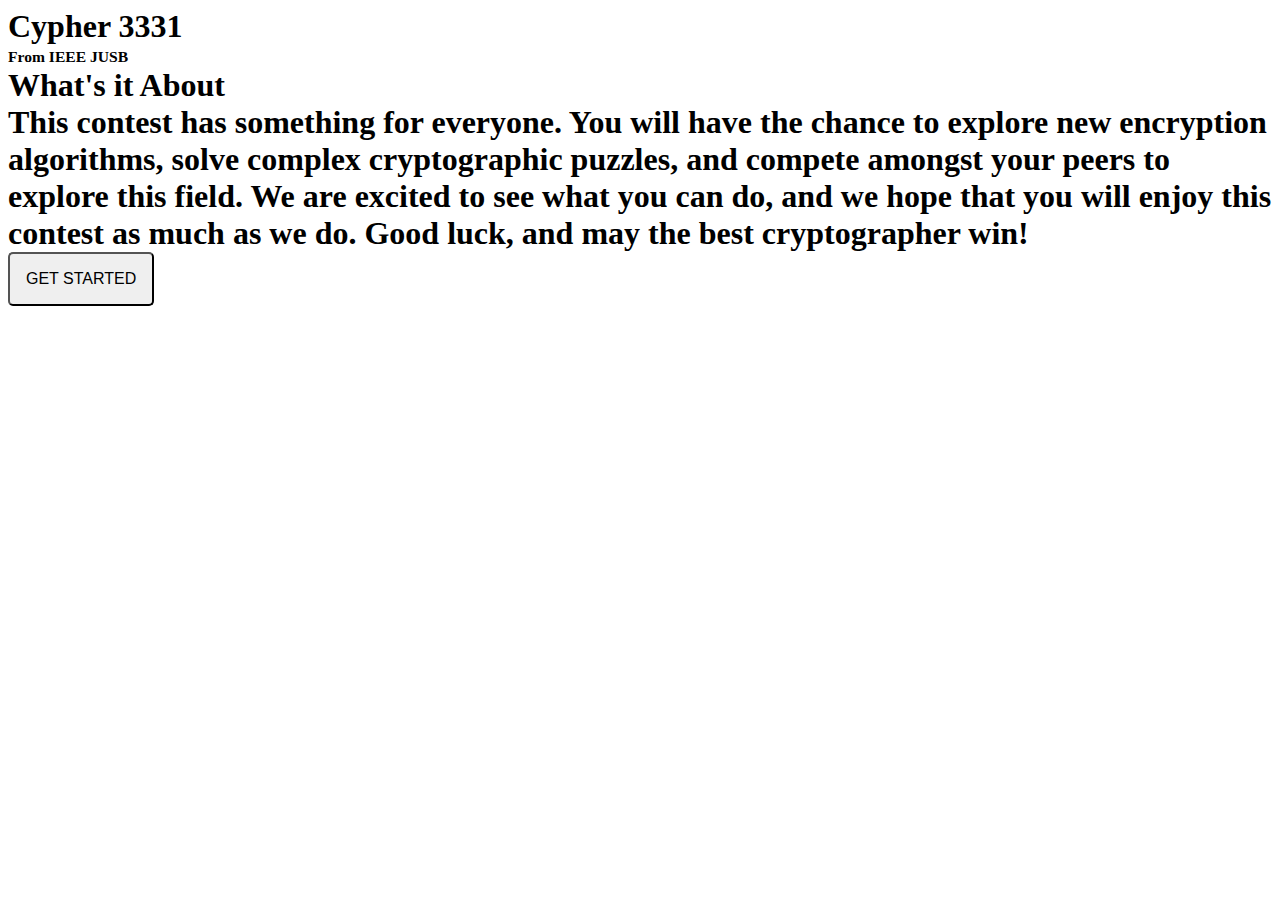
<file: index.html>
<!DOCTYPE html>
<html lang="en">
  <head>
    <meta charset="UTF-8" />
    <meta http-equiv="X-UA-Compatible" content="IE=edge" />
    <meta name="viewport" content="width=device-width, initial-scale=1.0" />
    <title>Cypher 3331 | IEEE JUSB</title>

    <!-- Bootstrap CDN -->
    <link
      href="https://cdn.jsdelivr.net/npm/bootstrap@5.3.0-alpha3/dist/css/bootstrap.min.css"
      rel="stylesheet"
      integrity="sha384-KK94CHFLLe+nY2dmCWGMq91rCGa5gtU4mk92HdvYe+M/SXH301p5ILy+dN9+nJOZ"
      crossorigin="anonymous"
    />
    <!-- Custom CSS -->
    <link rel="stylesheet" href="style.css" />
    <!-- AOS -->
    <link href="https://unpkg.com/aos@2.3.1/dist/aos.css" rel="stylesheet" />
  </head>
  <body>
    <section id="home">
      <div class="landingPage">
        <h1 class="display-1">Cypher <span>3331</span></h1>
        <h3>
          <small class="text-body-secondary">From IEEE JUSB</small>
        </h3>
      </div>
    </section>
    <section id="about">
      <div class="container">
        <div class="about-text">
          <h1 class="display-4">What's it About</h1>
          <h1 class="description display-6">
            This contest has something for everyone. You will have the chance to
            explore new encryption algorithms, solve complex cryptographic
            puzzles, and compete amongst your peers to explore this field. We
            are excited to see what you can do, and we hope that you will enjoy
            this contest as much as we do. Good luck, and may the best
            cryptographer win!
          </h1>
        </div>
      </div>
    </section>
    <section id="start">
      <div class="container">
        <button
          class="btn btn-primary"
          onclick="location.href = './Stages/Stage1/stage1.html';"
        >
          Get Started
        </button>
      </div>
    </section>

    <script
      src="https://cdn.jsdelivr.net/npm/@popperjs/core@2.11.7/dist/umd/popper.min.js"
      integrity="sha384-zYPOMqeu1DAVkHiLqWBUTcbYfZ8osu1Nd6Z89ify25QV9guujx43ITvfi12/QExE"
      crossorigin="anonymous"
    ></script>
    <script
      src="https://cdn.jsdelivr.net/npm/bootstrap@5.3.0-alpha3/dist/js/bootstrap.min.js"
      integrity="sha384-Y4oOpwW3duJdCWv5ly8SCFYWqFDsfob/3GkgExXKV4idmbt98QcxXYs9UoXAB7BZ"
      crossorigin="anonymous"
    ></script>
    <script src="https://unpkg.com/aos@2.3.1/dist/aos.js"></script>
    <script>
      AOS.init();
    </script>
  </body>
</html>
</file>
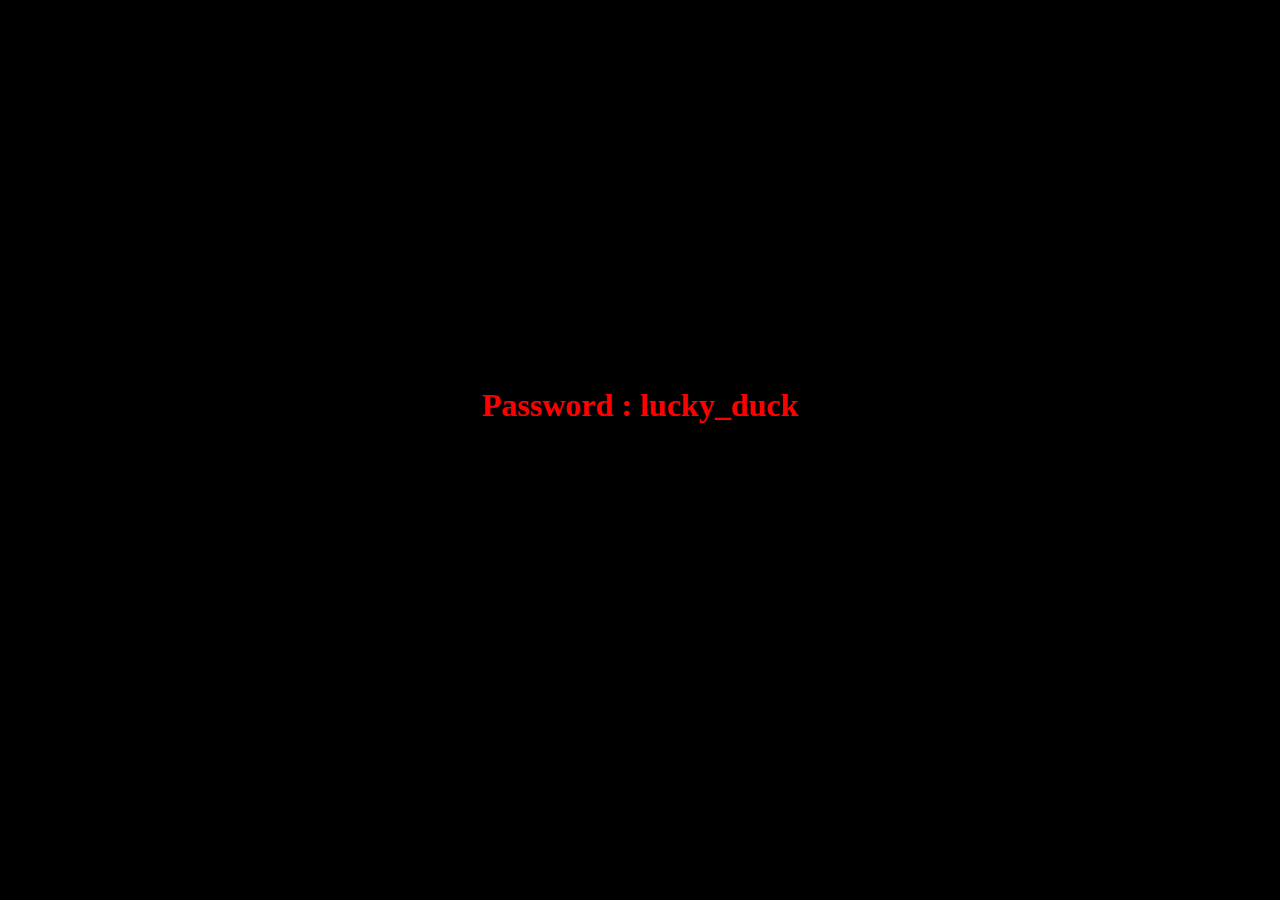
<file: Stages/luckyduck/luckyduc.html>
<!DOCTYPE html>
<html lang="en">
  <head>
    <meta charset="UTF-8" />
    <meta http-equiv="X-UA-Compatible" content="IE=edge" />
    <meta name="viewport" content="width=device-width, initial-scale=1.0" />
    <title>lucky_duck</title>

    <link rel="stylesheet" href="luckyduck.css" />
  </head>
  <body>
    <h1>Password : lucky_duck</h1>
  </body>
</html>
</file>
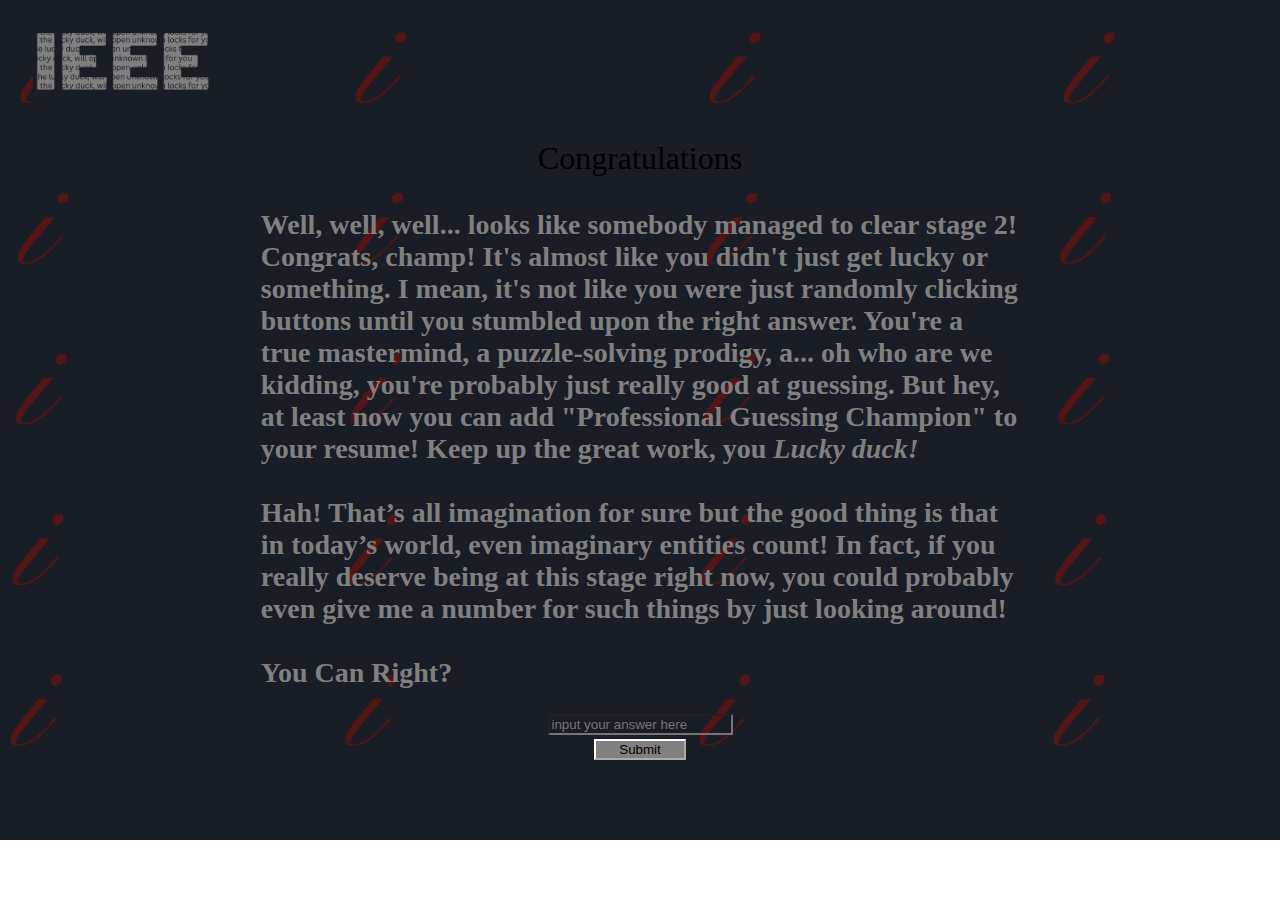
<file: Stages/Stage3/stage3.html>
<!DOCTYPE html>
<html lang="en">
  <head>
    <meta charset="UTF-8" />
    <meta http-equiv="X-UA-Compatible" content="IE=edge" />
    <meta name="viewport" content="width=device-width, initial-scale=1.0" />
    <title>Cypher 3331 | IEEE JUSB</title>

    <!-- Bootstrap CDN -->
    <link
      href="https://cdn.jsdelivr.net/npm/bootstrap@5.3.0-alpha3/dist/css/bootstrap.min.css"
      rel="stylesheet"
      integrity="sha384-KK94CHFLLe+nY2dmCWGMq91rCGa5gtU4mk92HdvYe+M/SXH301p5ILy+dN9+nJOZ"
      crossorigin="anonymous"
    />
    <!-- Custom CSS -->
    <link rel="stylesheet" href="stage3.css" />
    <!-- AOS -->
    <link href="https://unpkg.com/aos@2.3.1/dist/aos.css" rel="stylesheet" />
  </head>
  <body>
    <section id="text-field">
      <img
        src="/assets/img/logo.png"
        alt=""
        width="14%"
        style="margin-left: 2%"
      />
      <div class="stage3-question">
        <h1
          class="display-4"
          style="margin: 0 0 1% 0; color: #000; font-weight: 400"
        >
          Congratulations
        </h1>
        <h1 class="display-6 text-center">
          Well, well, well... looks like somebody managed to clear stage 2!
          Congrats, champ! It's almost like you didn't just get lucky or
          something. I mean, it's not like you were just randomly clicking
          buttons until you stumbled upon the right answer. You're a true
          mastermind, a puzzle-solving prodigy, a... oh who are we kidding,
          you're probably just really good at guessing. But hey, at least now
          you can add "Professional Guessing Champion" to your resume! Keep up
          the great work, you
          <span>
            <a href="/Stages/luckyduck/luckyduc.html" class="luck"
              ><i>Lucky duck!</i></a
            ></span
          >
          <br /><br />
          Hah! That’s all imagination for sure but the good thing is that in
          today’s world, even imaginary entities count! In fact, if you really
          deserve being at this stage right now, you could probably even give me
          a number for such things by just looking around!<br /><br />
          You Can Right?
        </h1>
        <div class="row g-3 align-items-center text-center-2">
          <div class="col-auto">
            <input
              type="text"
              id="stageThreeInput"
              class="form-control"
              aria-labelledby="passwordHelpInline"
              placeholder="input your answer here"
              class="stage3Input"
              style="background-color: transparent; color: white"
            />
          </div>

          <input
            class="btn btn-primary stage3-btn"
            type="submit"
            value="Submit"
            onclick="checkInput()"
            style="margin-top: 2%; width: 50%"
          />
        </div>

        <h1 class="display-3" style="color: grey" id="err"></h1>
        <button
          class="btn appear"
          onclick="window.location.href = '/Stages/Stage4/stage4.html';"
          id="proceedToStage4"
        ></button>
      </div>
    </section>

    <script src="stage3.js"></script>

    <script
      src="https://cdn.jsdelivr.net/npm/@popperjs/core@2.11.7/dist/umd/popper.min.js"
      integrity="sha384-zYPOMqeu1DAVkHiLqWBUTcbYfZ8osu1Nd6Z89ify25QV9guujx43ITvfi12/QExE"
      crossorigin="anonymous"
    ></script>
    <!-- <script
      src="https://cdn.jsdelivr.net/npm/bootstrap@5.3.0-alpha3/dist/js/bootstrap.min.js"
      integrity="sha384-Y4oOpwW3duJdCWv5ly8SCFYWqFDsfob/3GkgExXKV4idmbt98QcxXYs9UoXAB7BZ"
      crossorigin="anonymous"
    ></scrip> -->
    <script src="https://unpkg.com/aos@2.3.1/dist/aos.js"></script>
    <script>
      AOS.init();
    </script>
  </body>
</html>
</file>
<file: style.css>
/***************************
    CUSTOM SCROLL BAR
****************************/
*, html{
    scroll-behavior: smooth;
}

*, *:after, *:before {
    -webkit-box-sizing: border-box;
    -moz-box-sizing: border-box;
    box-sizing: border-box;
}

:root{
    --white:#fff;
    --black:#191d6;
    --dark:#191919;
    --gray:#003153;
    --lite:rgba(255,255,255,0.6);
    --primary:linear-gradient(145deg,#003153,#661b1c);
    --primary_dark:#661b1c;
    --secondary:#154b87;
    --default_font:'Open Sans', sans-serif;
    --title_font:'Poppins', sans-serif;
}

::-webkit-scrollbar {
    height: 12px;
    width: 8px;
    background: var(--dark);
}

::-webkit-scrollbar-thumb {
    background: gray;
    -webkit-box-shadow: 0px 1px 2px var(--dark);
}

::-webkit-scrollbar-corner {
    background: var(--dark);
}




a{
    text-decoration:none !important;
    min-width: fit-content;
    width: fit-content;
    width: -webkit-fit-content;
    width: -moz-fit-content;
}

a, button{
    transition:0.5s;
}

em{
    font-style:normal;
    color:var(--primary_dark);
}

figure{
    padding:0;
    margin:0;
}

figure img{
    min-width:100%;
    min-height:100%;
    width:100%;
    height:100%;
}

a, p, .btn{
    font-size:16px;
}

p{
    line-height:1.9em;
    color:var(--lite);
}

a, button, input, textarea, select{
    outline:none !important;
}

fieldset{
    border:0;
}

h1, h2, h3, h4, h5, h6{
    margin:0;
}

.title, .sub_title{
    font-family:var(--title_font);
}

.flex, .fixed_flex{
    display:flex;
}

.flex_content{
    width:150%;
    position:relative;
}

.padding_1x{
    padding:4rem;
}

.padding_2x{
    padding:2rem;
}

.padding_3x{
    padding:3rem;
}

.padding_4x{
    padding:6rem;
}

.big{
    font-size:5em;
}

.medium{
    font-size:2em;
}

.small{
    font-size:1.3em;
}

.btn{
    padding:1rem;
    border-radius:5px;
    text-align:center;
    font-weight:500;
    text-transform:uppercase;
    position:relative;
    font-family:var(--title_font);
    font-weight:400;
}

.btn_1{
    display:block;
    background-color:0;
    border:0;
    text-transform:uppercase;
    color:var(--white);
}

.btn_1:before{
    content:"";
    border-radius:50%;
    background-color:rgba(255,255,255,0.2);
    position:absolute;
    left:0;
    top:50%;
    width:50px;
    height:50px;
    transition:0.5s;
    transform:translate(0%, -50%);
}

.btn_1:after{
    content:"\f178";
    font-family:"FontAwesome";
    margin-left:5px;
}

.btn_1:hover:before{
    border-radius:40px;
    width:100%;
}

.divisions{
    position:relative;
}

@media (max-width:920px){
    .flex{
        flex-wrap:wrap;
    }
    
    .padding_1x, .padding_2x, .padding_3x, .padding_4x{
        padding:6.5rem;
    }
    
    .big{
        font-size:1.8em;
    }
    
    .medium{
        font-size:1.6em;
    }
    
    .small{
        font-size:1.1em;
    }
    
    .btn{
        padding:0.5rem 1rem;
    }
    
    a, p, .btn{
        font-size:12px;
    }
}





/*NAV*/
nav{
    display:flex;
    position:fixed;
    top:0;
    width:100%;
    align-items:center;
    justify-content:center;
    padding:1rem 3rem;
    z-index:9;
    white-space:nowrap;
    transition:0.5s
}   

nav a{
    padding:0.8rem 0;
    color:var(--lite);
    margin:0 1.5rem;
    text-transform:uppercase;
    font-family:var(--title_font);
    font-weight:400;
    position:relative;
    white-space:nowrap;
}

.logo{
    font-size:1.6em;
}

nav .active{
    color:var(--primary_dark) !important;
    border-bottom:2px solid var(--primary_dark);
}

nav .flex_content:nth-child(2) a:after{
    transition:0.5s;
    content:"";
    position:absolute;
    left:0;
    width:0;
    top:100%;
    height:2px;
    background:var(--primary);
}

nav a:hover{
    color:var(--white);
}

nav .flex_content:nth-child(2) a:hover:after{
    width:100%;
}

nav .flex_content:last-child a{
    float:right;
}

nav .ham{
    display:flex;
    align-items:center;
    justify-content:center;
    border-radius:50%;
    border:2px solid var(--lite);
    width:50px;
    height:50px;
    color:var(--lite);
}

nav .ham:hover{
    border:2px solid var(--white);
}

menu{
    margin:0;
}

menu{
    width:400px;
    background-color:var(--dark);
    z-index:999;
    position:fixed;
    right:-400px;
    overflow:hidden;
    height:100%;
    transition:0.5s;
    padding:6rem 2rem;
}

.overlay{
    width:100%;
    height:100%;
    position:fixed;
    top:0;
    left:0;
    transition:0.5s;
    opacity:0;
    z-index:-1;
    background-color:var(--gray);
}

.close{
    float:right;
    border:2px solid var(--lite);
    border-radius:50%;
    display:flex;
    align-items:center;
    justify-content:center;
    width:30px;
    height:32px;
    padding:0.5rem;
    color:var(--lite);
    position:absolute;
    top:5%;
    right:5%;
}

.close:hover{
    color:var(--white);
    border:2px solid var(--white);
}

menu li{
    padding:0.8rem 0;
    list-style:none;
}

menu li a{
    color:var(--lite);
}   

menu li i{
    color:var(--primary_dark);
}

menu li a:hover{
    color:var(--white);
}

@media (max-width:920px){
    nav{
        padding:1rem;
    }
    
    nav .ham{
        width:30px;
        height:30px;
    }
    
    nav .nav_content{
        width:200px;
        background-color:var(--dark);
        z-index:999 !important;
        position:fixed;
        top:0;
        right:-200px;
        overflow:hidden;
        height:100%;
        transition:0.5s;
    }
    
    nav .nav_content a{
        display:block;
        padding:0.4rem 0rem;
        margin:1rem;
        font-size:20px;
    }
}






/*ADDITIONAL*/
/*Custom cursor*/
.cursor {
    width: 40px;
    height: 40px;
    border: 1px solid var(--primary_dark);
    pointer-events: none;
    -webkit-transition: 0.15s;
    transition: 0.15s;
    position: absolute;
    border-radius: 50%;
    mix-blend-mode: difference;
    z-index: 9999;
    transition-duration: 200ms;
    transition-timing-function: ease-out;
}

.cursor::after {
    content: "";
    width: 8px;
    height: 8px;
    background-color: var(--primary_dark);
    left: 0;
    top: 0;
    pointer-events: none;
    -webkit-transition: 0.2s;
    transition: 0.2s;
    position: absolute;
    border-radius: 50%;
    top:50%;
    left:50%;
    -webkit-transform: translate(-50%, -50%);
    transform: translate(-50%, -50%);
    mix-blend-mode: difference;
    z-index: 9999;
    transition-duration: 200ms;
    transition-timing-function: ease-out;
}


/*HEADER*/
header{
background:url("https://i.postimg.cc/KjTmvF10/header.jpg");
    background-size:cover;
    align-items:center;
    position:relative;
}

header section{  
    padding:10rem 2rem;
}

header article .title{
    background: var(--primary);
    -webkit-text-fill-color: transparent;
    -webkit-background-clip: text;
    line-height:1.3;
}

header article p{
    color:var(--lite);
    width:60%;
}

@media (max-width:920px){
    header section{  
        padding:6rem 0rem;
    }
    
    header article p{
        width:100%;
    }
}




/*DIVISION_1*/
.division_1{
    overflow:hidden;
}

.division_1:before, .division_1:after{  
    content:"";
    background-color:#000;
    position:absolute;
    width:400px;
    height:400px;
    border-radius:40%;
}

.division_1:before{
    left:-27%;
    top:-10%;
    transform:rotate(120deg);
}

.division_1:after{
    right:-25%;
    bottom:-10%;
    transform:rotate(-50deg);
}

.division_1 .flex:nth-child(1){
    align-items:center;
}

.division_1 .cards{
    align-items:center;
    justify-content:space-between;
    z-index:1;
}

.division_1 article{
    background-color:var(--dark);
    border-radius:10px;
}

.division_1 .cards article{
    margin:1%;
}

.division_1 .fixed_flex{
    align-items:center;
    justify-content:space-between;
}

.division_1 article img{
    background:var(--primary);
    padding:0.3rem;
    border-radius:10px;
}

.division_1 article .title{
    margin:1rem 0;
}

.division_1 article .stroke{
    opacity:0.3;
}

@media (max-width:920px){
    .division_1 {
        padding:0;
    }
}



/*Transparent text background*/
.stroke{
    color:transparent;
    -webkit-text-stroke: 1.5px var(--primary_dark);
}


/*Custom cursor coloring*/
.cursor--expand {
    animation: cursor-animate-3 550ms forwards;
    border: 10px solid rgb(var(--primary_dark));
}

.cursor--expand::after {
    border: 15px solid rgba(var(--primary_dark), .3);
}


/*Scroller*/
.cs-down{
    position: absolute;
    height: 35px;
    width: 20px;
    border-radius: 10px;
    border: 2px solid var(--white);
    bottom: 10%;
    left: 50%;
    margin-left: -10px;
}

.cs-down:before{
    content: '';
    height: 5px;
    width: 5px;
    border-radius: 50%;
    position: absolute;
    top: 50%;
    left: 50%;
    -webkit-transform: translate(-50%, -50%);
    transform: translate(-50%, -50%);
    background-color: var(--white);
    -webkit-animation: UpAndDown 3s infinite;
    animation: UpAndDown 3s infinite;
}

@-webkit-keyframes UpAndDown {
  0%,
  100% {
    top: 30%;
  }
  50% {
    top: 70%;
    opacity: 0.5;
    -webkit-transform: translate(-50%, -50%) scale(0.8);
    transform: translate(-50%, -50%) scale(0.8);
  }
}

@keyframes UpAndDown {
  0%,
  100% {
    top: 30%;
  }
  50% {
    top: 70%;
    opacity: 0.5;
    -webkit-transform: translate(-50%, -50%) scale(0.8);
    transform: translate(-50%, -50%) scale(0.8);
  }
}
</file>
<file: Stages/luckyduck/luckyduck.css>
body {
  padding: 0;
  margin: 0;
  display: flex;
  height: 90vh;
  justify-content: center;
  align-items: center;
  flex-direction: column;
  color: red;
  background-color: black;
}
</file>
<file: Stages/Stage3/stage3.css>
.stage3-question {
  display: flex;
  justify-content: center;
  align-items: center;
  height: 80vh;
  flex-direction: column;
}
h1.text-center {
  width: 60%;
  margin-bottom: 2%;
  font-size: 28px;
  color: grey;
}
div.text-center-2 {
  display: flex;
  flex-direction: column;
  justify-content: center;
  align-items: center;
}
body {
  background-image: url("/assets/img/stage3BH.png");
  background-repeat: no-repeat;
  background-size: cover;
}

a.luck {
  text-decoration: none;
  color: grey;
}

.stage3-btn {
  margin-top: 5%;
  background-color: #808080;
  border-color: white;
}

.appear {
  display: none;
}

.stage4btn {
  background-color: #808080;
  border-color: white;
}
</file>
